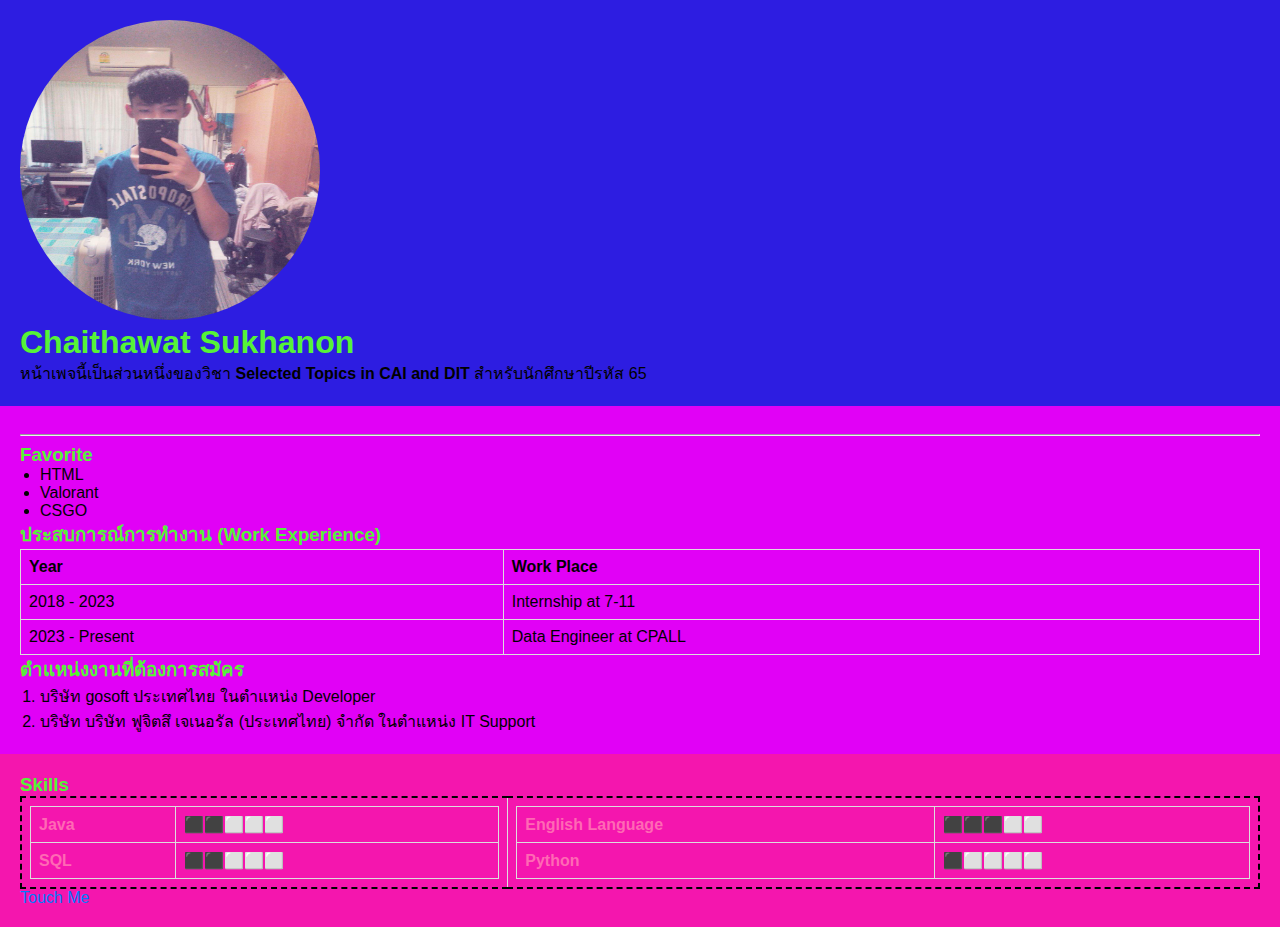
<file: index.html>
<!DOCTYPE html>
<html lang="en">
<head>
    <meta charset="UTF-8">
    <meta name="viewport" content="width=device-width, initial-scale=1.0">
    <title>Chaithawat Sukhanon </title>
    <link rel="stylesheet" href="style.css">
    <link rel="shortcut icon" href="favicon.ico" type="image/x-icon">
</head>
<body>
    <div class="profile" style= "background-color :2d1de1">
        <img src="18121396_217485508739339_7757002559652477817_o.jpg" alt="รูปภาพของคุณ" width="300" height="300">
        <h1>Chaithawat Sukhanon</h1>
        <p>หน้าเพจนี้เป็นส่วนหนึ่งของวิชา <b>Selected Topics in CAI and DIT</b> สำหรับนักศึกษาปีรหัส 65</p>
    </div>

    <div class="middle">
        <hr>
        <h3>Favorite</h3>
        <ul>
            <li>HTML</li>
            <li>Valorant</li>
            <li>CSGO</li>
        </ul>

        <h3>ประสบการณ์การทำงาน (Work Experience)</h3>
        <table>
            <tr>
                <th>Year</th>
                <th>Work Place</th>
            </tr>
            <tr>
                <td>2018 - 2023</td>
                <td>Internship at 7-11</td>
            </tr>
            <tr>
                <td>2023 - Present</td>
                <td>Data Engineer at CPALL</td>
            </tr>
        </table>

        <h3>ตำแหน่งงานที่ต้องการสมัคร</h3>
        <ol>
            <li>บริษัท gosoft ประเทศไทย ในตำแหน่ง Developer</li>
            <li>บริษัท บริษัท ฟูจิตสึ เจเนอรัล (ประเทศไทย) จำกัด ในตำแหน่ง IT Support</li>
        </ol>
    </div>

    <div class="bottom">
        <h3>Skills</h3>
        <table style="border: dashed rgb(0, 0, 0) 2px;">
            <tr>
                <td><table>
                    <tr>
                        <td class="blackpink">Java</td>
                        <td class="blackpink">⬛⬛⬜⬜⬜</td>
                    </tr>
                    <tr>
                        <td class="blackpink">SQL</td>
                        <td class="blackpink">⬛⬛⬜⬜⬜</td>
                    </tr>
                </table></td>
                <td><table>
                    <tr>
                        <td class="blackpink">English Language</td>
                        <td class="blackpink">⬛⬛⬛⬜⬜</td>
                    </tr>
                    <tr>
                        <td class="blackpink">Python</td>
                        <td class="blackpink">⬛⬜⬜⬜⬜</td>
                    </tr>
                </table></td>
            </tr>
        </table>
        <a href="contact.html">Touch Me</a>
    </div>
</body>
</html>
</file>
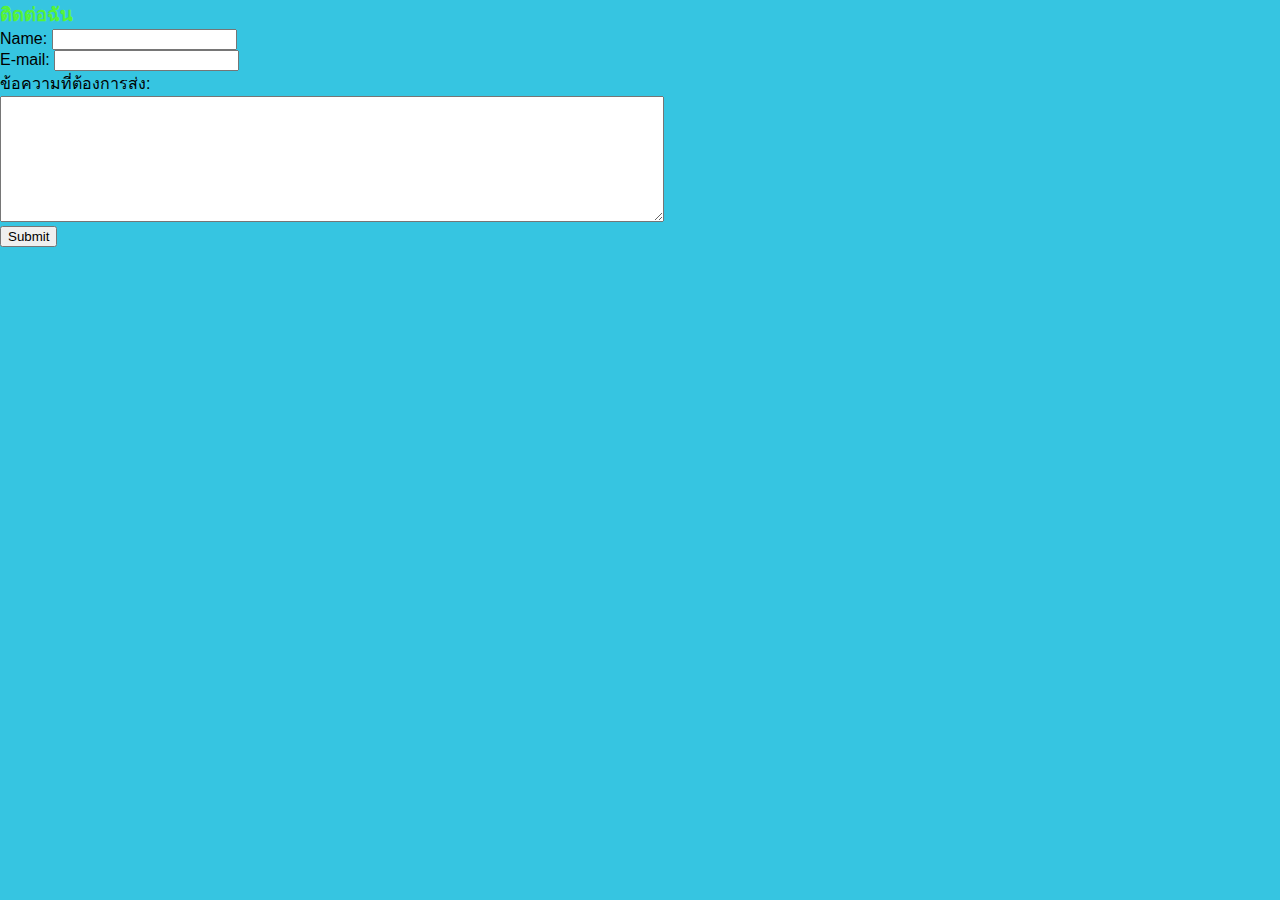
<file: contact.html>
<!DOCTYPE html>
<html lang="en">
<head>
    <meta charset="UTF-8">
    <meta name="viewport" content="width=device-width, initial-scale=1.0">
    <title>Document</title>
    <link rel="stylesheet" href="style.css">
</head>
<body>
    <h3>ติดต่อฉัน</h3>
      <form class="" action="mailto:(gmailของคุณ)" method="post"        enctype="text/plain">
          <label>Name:</label>
          <input type="text" name="name_surname" value=""><br>
          <label>E-mail:</label>
          <input type="email" name="email" value=""><br>
          <label>ข้อความที่ต้องการส่ง:</label><br>
          <textarea name="message" rows="8" cols="80"></textarea><br>
          <input type="submit" name="" >
    </form

</body>
</html>
</file>
<file: style.css>
body, h1, h2, h3, p, ul, ol, li, table {
    margin: 0;
    padding: 0;
}

body {
    background-color: #36c5e1; 
    font-family: Arial, sans-serif; 
}

.profile {
    background-color: #2d1de1;
    padding: 20px;
    text-align: left;
}

.profile img {
    border-radius: 50%;
}

.middle {
    background-color: #e101f6;
    padding: 20px;
}

.bottom {
    background-color: #f416ae; 
    padding: 20px;
}

h1, h2, h3 {
    color: #56f337;
}

a {
    color: #007bff;
    text-decoration: none;
}

a:hover {
    text-decoration: underline;
}

ul, ol {
    margin-left: 20px;
}

table {
    border-collapse: collapse;
    width: 100%;
}

table, th, td {
    border: 1px solid #ddd;
}

th, td {
    padding: 8px;
    text-align: left;
}

.blackpink {
    color: #ff69b4;
    font-weight: bold;
}
</file>
